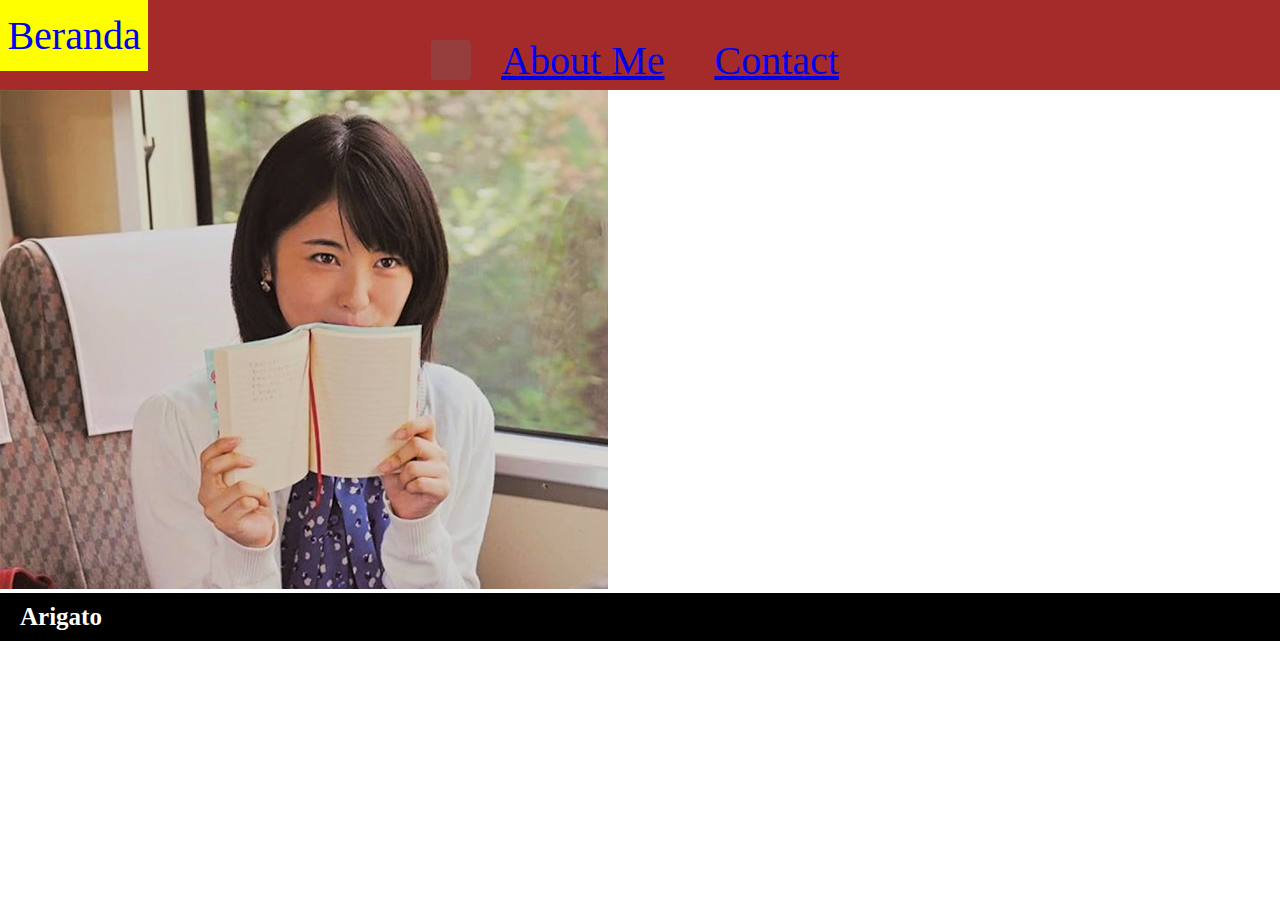
<file: about.html>
<!DOCTYPE html>
<html>
<head>
    <meta charset="UTF-8" />
        <title>Buat kamu Ajah</title>
            <link rel="stylesheet" href="Style.css" />
</head>
 <body>
    <div class="container">
    <!-- Navigation Bar -->
    <div class="navbar-container">
        <ul class="ul-navbar">
            <li class="li-navbar">
                <a href="index.html" class="navbar-beranda">Beranda</a>
            </li>
            <li class="li-navbar">
                <a href="about.html" class="about-navbar">About Me</a>
            </li>
            <li class="li-navbar">
                <a href="contact.html" class="=contact-navbar">Contact</a>
            </li>
        </ul>
    </div>
    <!-- Navigation Bar Selesai -->

    <!-- Content 1 -->
    <div class="container-content">
        <a href="https://www.youtube.com/" 
        class="a-content">
            <img src="MH1.png.jpg" class="img-content" />
        </a>
    </div>
    <!-- Content 1 End -->

    <!-- Content 2 -->

    <!-- Content 2 End -->
    <!-- Footer -->
    <div class="container-footer">
        <h1 class="footer-h1">Arigato</h1>
    </div>
    <!-- Footer End -->
    </div>
 </body>
</html>
</file>
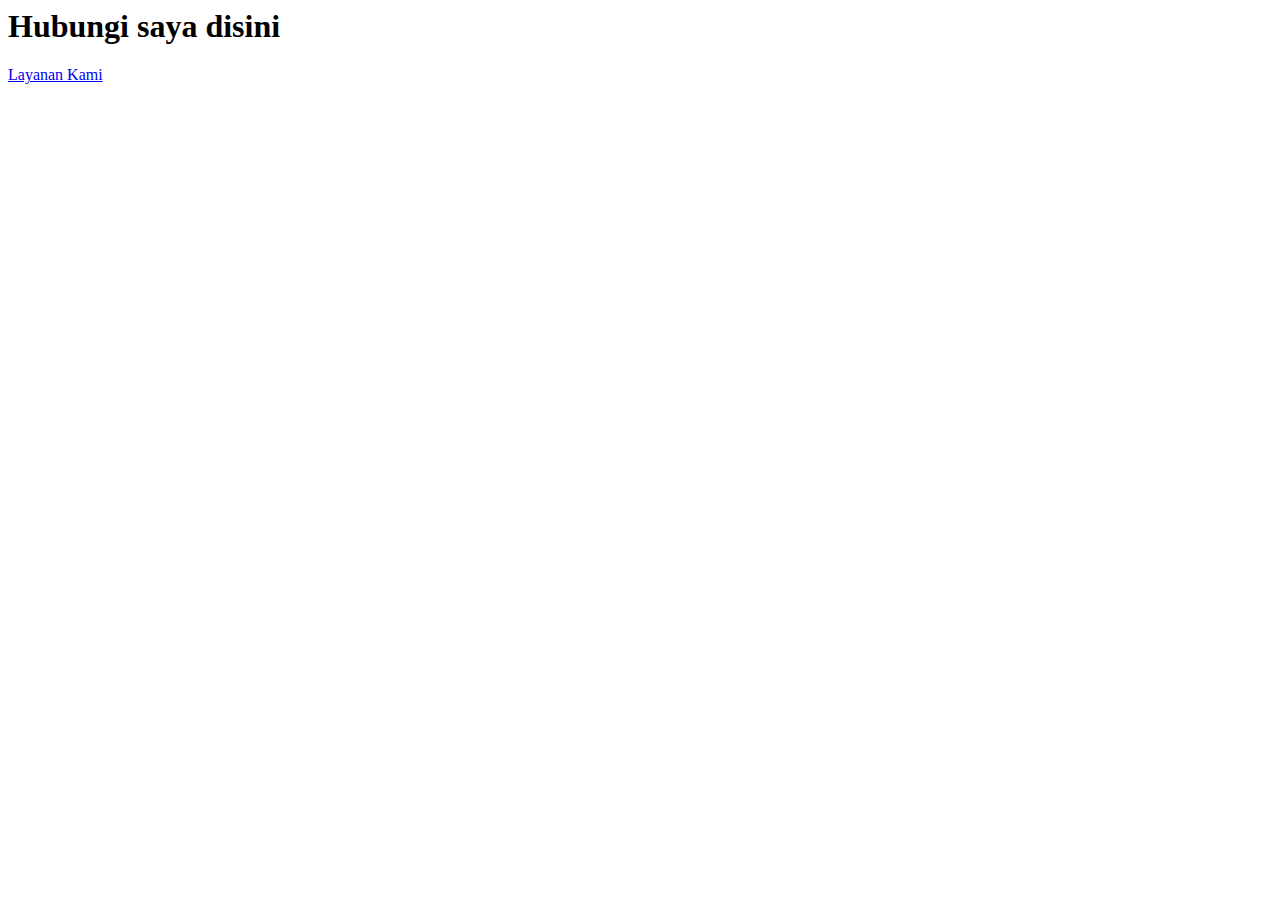
<file: contact.html>
<html>
    <head>
        <title>Hubungi saya di sini</title>
    </head>
    <body>
        <h1>Hubungi saya disini</h1>
            <a href="https://www.whatsapp.com/join?lang=id_ID">Layanan Kami</a>
    </body>
</file>
<file: Style.css>
*,
html {
    margin: 0;
    padding: 0;
}

body {
    display: flex;
    flex-direction: column;
    min-height: 100vh;
    background-color: white;
    background-size: cover; 
    background-position: center;
    background-repeat: no-repeat; 
}


.container {
    position: relative;
    width: 100%;
    margin: 0 auto;
}

.navbar-container {
    background: brown;
    width: 100%;
    height: 10vh;
}

.ul-navbar {
    height: 100px;
    display: flex;
    justify-content: center;
    align-items: center;
    margin: 0;
    padding: 10px;
    padding-left: 20px;
}

.li-navbar {
    list-style-type: none;
    padding: 20px;
    margin: 5px;
    color: rgb(0, 0, 0);
    font-size: 40px;
}

.navbar-beranda {
    text-decoration: none;
    position: absolute;
    top: 0;
    left: 0;
    background-color: yellow;
    padding: 10px 10px;
    width: 10%;
    height: 8%;
    display: flex;
    justify-content: center;
    align-items: center;
}

.a-navbar {
    position: fixed;
    color: rgb(0, 0, 0);
    font-size: 20px;
    font-family: Arial, Helvetica, sans-serif;
    display: flex;
    text-decoration: none;
    justify-content:  flex-end;
    align-items: center;
    padding: 10px 5px; 
    bottom: 0px;
    right: 30px;
    margin: 0;
}

.b-navbar {
    position: fixed;
    color: rgb(0, 0, 0);
    font-size: 20px;
    font-family: Arial, Helvetica, sans-serif;
    display: flex;
    text-decoration: none;
    justify-content: flex-end;
    align-items: center;
    padding: 10px 5px;
    bottom: 0px;
    right: 180px;
    margin: 0;
}

.li-navbar:hover { 
    background-color: rgba(128, 93, 93, 0.397);
    transition: 5s ease-in-out;
    transition-delay: 3s;
    border-radius: 4px;
}

.profil-container{
    background-color: transparent;
    display: flex;
    justify-content: center;
    align-items: center;
    height: 82vh;
}

.status-profil {
    position: absolute;
    margin: 0;
    right: 0;
    top: 0;
    text-decoration: none;
    width: 144px;
    height: 144px;
    display: flex;
    justify-content: center;
    align-items: center;
}

.img-profil{
    width: 70px;
    height: 70px;
    top: 0;
    right: 0;
    border-radius: 50%;
    object-fit: cover;
    position: absolute;
    margin: 5px;
    justify-items: flex-end;
}

.container-footer {
    width: 100%;
    bottom: 0;
    background-color: black;
    display: flex;
    justify-content: flex-start;
    align-items: center;
    padding: 10px;
    padding-left: 20px;
    position: relative;
    left: 0;
}

.footer-h1  {
    font-size: 25px;
    color: white;
}
</file>
